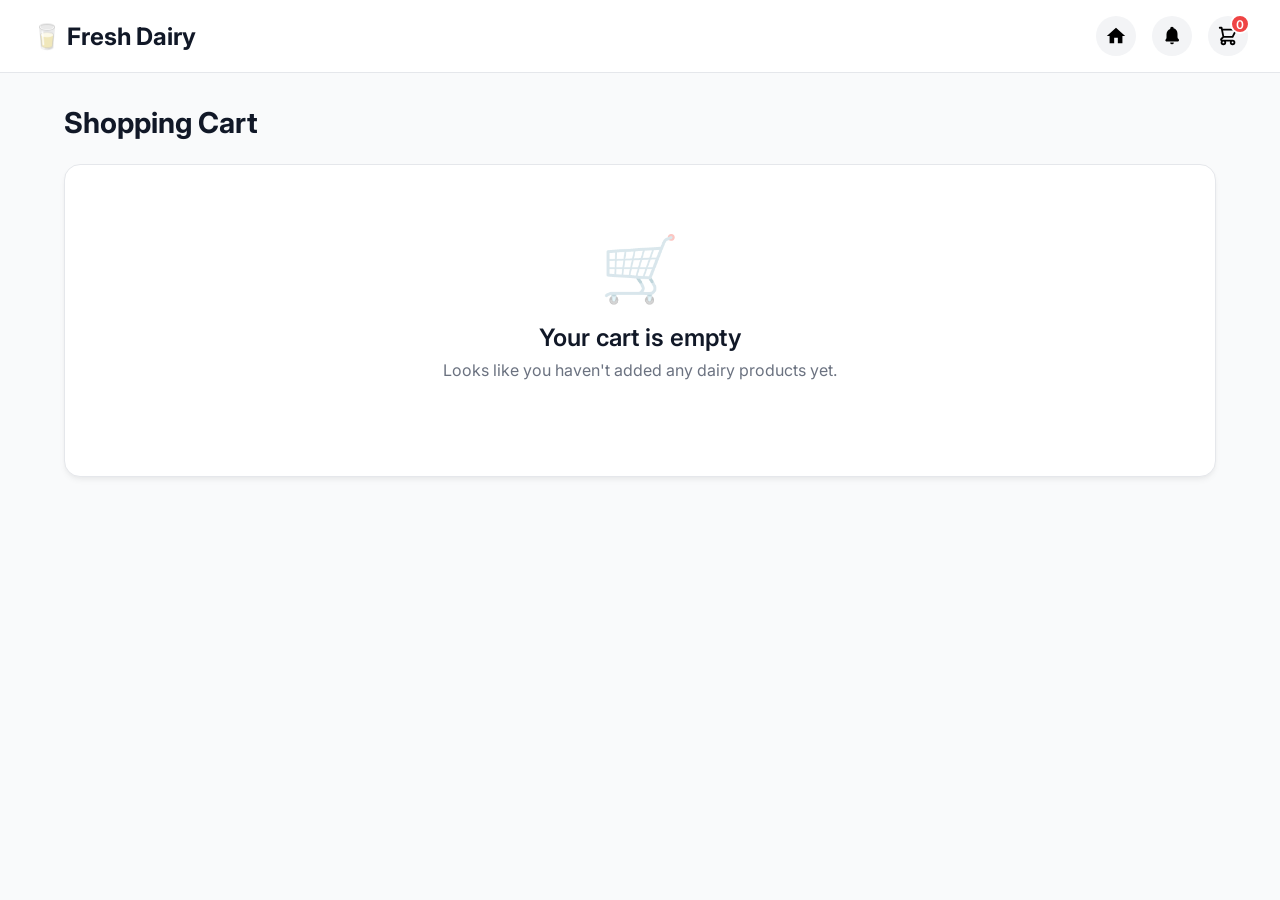
<file: cart.html>
<!DOCTYPE html>
<html lang="en">
<head>
    <meta charset="UTF-8">
    <meta name="viewport" content="width=device-width, initial-scale=1.0">
    <title>Cart - Fresh Dairy</title>
    <link href="https://fonts.googleapis.com/css2?family=Inter:wght@400;500;600;700&display=swap" rel="stylesheet">
    <style>
        :root {
            --primary: #059669;
            --primary-hover: #047857;
            --bg-color: #f9fafb;
            --card-bg: #ffffff;
            --text-main: #111827;
            --text-muted: #6b7280;
            --border-color: #e5e7eb;
            --danger: #ef4444;
            --danger-bg: #fef2f2;
        }

        * { margin: 0; padding: 0; box-sizing: border-box; }
        
        body { 
            font-family: 'Inter', sans-serif; 
            background-color: var(--bg-color); 
            color: var(--text-main);
            min-height: 100vh; 
        }

        /* --- Header & Navigation --- */
        .header {
            background: var(--card-bg);
            padding: 1rem 2rem;
            border-bottom: 1px solid var(--border-color);
            display: flex;
            justify-content: space-between;
            align-items: center;
            position: sticky;
            top: 0;
            z-index: 100;
        }

        .logo { 
            font-size: 1.5rem; 
            font-weight: 700; 
            display: flex; 
            align-items: center; 
            gap: 0.5rem; 
            color: var(--text-main);
            text-decoration: none;
        }

        .nav-icons { 
            display: flex; 
            gap: 1rem; 
            align-items: center; 
        }

        .icon-btn { 
            width: 40px; 
            height: 40px; 
            border-radius: 50%; 
            background: #f3f4f6; 
            display: flex; 
            align-items: center; 
            justify-content: center;
            cursor: pointer; 
            position: relative; 
            transition: background 0.2s; 
            text-decoration: none;
        }

        .icon-btn:hover { background: #e5e7eb; }

        .badge { 
            position: absolute; 
            top: -2px; 
            right: -2px; 
            background: var(--danger); 
            color: white; 
            border-radius: 50%; 
            width: 20px; 
            height: 20px; 
            font-size: 0.75rem; 
            font-weight: 600; 
            display: flex; 
            align-items: center; 
            justify-content: center; 
            border: 2px solid var(--card-bg);
        }

        /* --- Layout & Grid --- */
        .main-container {
            max-width: 1200px;
            margin: 2rem auto;
            padding: 0 1.5rem;
        }

        .page-title {
            font-size: 1.8rem;
            font-weight: 700;
            margin-bottom: 1.5rem;
        }

        .cart-layout {
            display: grid;
            grid-template-columns: 1fr;
            gap: 2rem;
            align-items: start;
        }

        @media (min-width: 900px) {
            .cart-layout {
                grid-template-columns: 2fr 1fr;
            }
        }

        .card {
            background: var(--card-bg);
            border-radius: 16px;
            box-shadow: 0 4px 6px -1px rgba(0, 0, 0, 0.05), 0 2px 4px -1px rgba(0, 0, 0, 0.03);
            border: 1px solid var(--border-color);
            overflow: hidden;
        }

        /* --- Cart Items Section --- */
        .cart-items-header {
            display: flex;
            justify-content: space-between;
            align-items: center;
            padding: 1.25rem 1.5rem;
            border-bottom: 1px solid var(--border-color);
        }

.clear-cart-btn {
            display: inline-flex;
            align-items: center;
            justify-content: center;
            background: #059669;
            color: white;
            border: 2px solid #059669;
            padding: 0.75rem 1.5rem;
            border-radius: 12px;
            font-weight: 700;
            font-size: 0.95rem;
            cursor: pointer;
            transition: all 0.3s cubic-bezier(0.25, 0.46, 0.45, 0.94);
            font-family: inherit;
            box-shadow: 0 2px 8px rgba(5, 150, 105, 0.2);
            text-transform: uppercase;
            letter-spacing: 0.5px;
        }
        .clear-cart-btn:hover {
            background: #047857;
            border-color: #047857;
            transform: translateY(-2px);
            box-shadow: 0 8px 20px rgba(5, 150, 105, 0.35);
        }
        .clear-cart-btn:active {
            transform: translateY(-1px);
        }

        .item-row { 
            display: grid; 
            grid-template-columns: auto 1fr auto auto auto; 
            gap: 1.5rem; 
            align-items: center; 
            padding: 1.25rem 1.5rem; 
            border-bottom: 1px solid var(--border-color); 
        }
        .item-row:last-child { border-bottom: none; }
        
        .item-image {
            width: 60px;
            height: 60px;
            background: #f0fdf4;
            border-radius: 8px;
            display: flex;
            align-items: center;
            justify-content: center;
            font-size: 1.5rem;
        }

        .item-details { display: flex; flex-direction: column; gap: 0.25rem; }
        .item-name { font-weight: 600; font-size: 1.05rem; }
        .item-price { color: var(--text-muted); font-size: 0.9rem; }

        .quantity-controls { 
            display: flex; align-items: center; gap: 0.5rem; 
            background: var(--bg-color); 
            padding: 0.25rem; 
            border-radius: 8px; 
            border: 1px solid var(--border-color); 
        }
        .qty-btn { 
            width: 28px; height: 28px; 
            border: none; background: var(--card-bg); 
            border-radius: 6px; font-weight: 600; 
            cursor: pointer; box-shadow: 0 1px 2px rgba(0,0,0,0.05);
            color: black;
        }
        .qty-btn:hover { background: #f3f4f6; }
        .qty { font-weight: 600; width: 24px; text-align: center; color: black; }

        .item-total { font-weight: 700; font-size: 1.1rem; width: 80px; text-align: right; }

        .delete-btn { 
            background: var(--danger-bg); color: var(--danger); 
            border: none; width: 32px; height: 32px; 
            border-radius: 8px; cursor: pointer; 
            font-size: 1.2rem; display: flex; align-items: center; justify-content: center; 
            transition: all 0.2s;
        }
        .delete-btn:hover { background: #fecaca; }

        /* --- Summary Section --- */
        .summary-box { padding: 1.5rem; }
        .summary-title { font-size: 1.2rem; font-weight: 700; margin-bottom: 1.5rem; }
        
        .summary-row { display: flex; justify-content: space-between; margin-bottom: 1rem; color: var(--text-muted); }
        .summary-row.total { 
            font-weight: 700; font-size: 1.25rem; color: var(--text-main); 
            margin-top: 1rem; padding-top: 1rem; border-top: 1px dashed var(--border-color); 
        }

        .checkout-btn { 
            width: 100%; padding: 1rem; 
            background: var(--primary); color: white; 
            border: none; border-radius: 8px; 
            font-size: 1.1rem; font-weight: 600; 
            cursor: pointer; transition: background 0.3s; 
            margin-top: 1rem;
        }
        .checkout-btn:hover { background: var(--primary-hover); }

        /* --- Empty State --- */
        .empty-state { text-align: center; padding: 4rem 2rem; grid-column: 1 / -1; }
        .empty-icon { font-size: 4rem; margin-bottom: 1rem; opacity: 0.3; }
        .empty-title { font-size: 1.5rem; font-weight: 600; margin-bottom: 0.5rem; }
        .empty-text { color: var(--text-muted); margin-bottom: 2rem; }

        /* Mobile Adjustments */
        @media (max-width: 600px) {
            .item-row { 
                grid-template-columns: auto 1fr auto; 
                grid-template-areas: "img details delete" "img controls total";
                gap: 1rem;
            }
            .item-image { grid-area: img; }
            .item-details { grid-area: details; }
            .delete-wrapper { grid-area: delete; justify-self: end; }
            .quantity-controls { grid-area: controls; justify-self: start; }
            .item-total { grid-area: total; justify-self: end; width: auto;}
        }
    </style>
</head>
<body>

    <header class="header">
        <a href="#" class="logo">🥛 Fresh Dairy</a>
        <div class="nav-icons">
            
            <a href="index.html" class="icon-btn" title="Home">
                <svg xmlns="http://www.w3.org/2000/svg" viewBox="0 0 24 24" width="22" height="22" fill="black">
                    <path d="M10 20v-6h4v6h5v-8h3L12 3 2 12h3v8z"/>
                </svg>
            </a>
            
            <a href="#" class="icon-btn" title="Notifications">
                <svg xmlns="http://www.w3.org/2000/svg" viewBox="0 0 24 24" width="22" height="22" fill="black">
                    <path d="M12 2a2 2 0 0 0-2 2v.29c-2.3.84-4 3.12-4 5.92v3.75a2.5 2.5 0 0 1-1.12 2.08A1.5 1.5 0 0 0 5.66 18h12.68a1.5 1.5 0 0 0 .78-2.66A2.5 2.5 0 0 1 18 13.25V9.5c0-2.8-1.7-5.08-4-5.92V4a2 2 0 0 0-2-2Z"/>
                    <path d="M10 19h4a2 2 0 0 1-4 0Z"/>
                </svg>
            </a>
            
            <a href="#" class="icon-btn" title="Cart">
                <svg xmlns="http://www.w3.org/2000/svg" viewBox="0 0 24 24" width="22" height="22" fill="none" stroke="black" stroke-width="2" stroke-linecap="round" stroke-linejoin="round">
                    <path d="M3 3h2l.4 2M7 13h10l4-8H5.4M7 13L5.4 5M7 13l-2.293 2.293c-.63.63-.184 1.707.707 1.707H17m0 0a2 2 0 100 4 2 2 0 000-4zm-8 2a2 2 0 11-4 0 2 2 0 014 0z"></path>
                </svg>
                <span class="badge" id="badgeCount">0</span>
            </a>
            
        </div>
    </header>

    <main class="main-container">
        <h1 class="page-title">Shopping Cart</h1>
        <div id="cartContainer">
            </div>
    </main>

    <script>
        // Use localStorage cart from previous session, or provide dummy data
function getCart() {
            return JSON.parse(localStorage.getItem('cart')) || [];
        }

        function renderCart() {
            const container = document.getElementById('cartContainer');
            const cart = getCart();
            const subtotal = cart.reduce((sum, item) => sum + (item.price * item.qty), 0);
            const delivery = subtotal > 0 ? 10 : 0;
            const platform = subtotal > 0 ? 10 : 0;
            const total = subtotal + delivery + platform;
            
            const itemCount = cart.reduce((sum, item) => sum + item.qty, 0);
            document.getElementById('badgeCount').textContent = itemCount;

            if (cart.length === 0) {
                container.innerHTML = `
                    <div class="card empty-state">
                        <div class="empty-icon">🛒</div>
                        <h2 class="empty-title">Your cart is empty</h2>
                        <p class="empty-text">Looks like you haven't added any dairy products yet.</p>
                    </div>
                `;
                return;
            }

            let itemsHtml = cart.map((item, index) => `
                <div class="item-row">
                    <div class="item-image">${item.icon || '🥛'}</div>
                    <div class="item-details">
                        <div class="item-name">${item.name}</div>
                        <div class="item-price">₹${item.price} per item</div>
                    </div>
                    <div class="quantity-controls">
                        <button class="qty-btn" onclick="changeQty(${index}, -1)">−</button>
                        <span class="qty">${item.qty}</span>
                        <button class="qty-btn" onclick="changeQty(${index}, 1)">+</button>
                    </div>
                    <div class="item-total">₹${(item.price * item.qty).toFixed(0)}</div>
                    <div class="delete-wrapper">
                        <button class="delete-btn" onclick="removeItem(${index})" title="Remove item">×</button>
                    </div>
                </div>
            `).join('');

            container.innerHTML = `
                <div class="cart-layout">
                    <div class="card">
                        <div class="cart-items-header">
                            <span style="font-weight: 600; color: var(--text-muted);">Items (${itemCount})</span>
<button class="clear-cart-btn" onclick="clearCart()">
  Clear Cart
</button>
                        </div>
                        <div class="cart-items">
                            ${itemsHtml}
                        </div>
                        <div style="padding: 1.5rem; border-top: 1px solid var(--border-color);">
                            <a href="index.html" class="clear-cart-btn" style="width: 100%; justify-content: center; text-decoration: none;">
                                Continue Shopping
                            </a>
                        </div>
                    </div>

                    <div class="card summary-box">
                        <h2 class="summary-title">Order Summary</h2>
                        <div class="summary-row">
                            <span>Item Subtotal</span>
                            <span style="font-weight: 600; color: var(--text-main);">₹${subtotal}</span>
                        </div>
                        <div class="summary-row">
                            <span>Delivery Partner Fee</span>
                            <span>₹${delivery}</span>
                        </div>
                        <div class="summary-row">
                            <span>Platform Fee</span>
                            <span>₹${platform}</span>
                        </div>
                        <div class="summary-row total">
                            <span>Total to Pay</span>
                            <span>₹${total}</span>
                        </div>
                        <button class="checkout-btn" onclick="checkout()">Proceed to Checkout</button>
                    </div>
                </div>
            `;
        }

        function changeQty(index, delta) {
            const cart = getCart();
            cart[index].qty += delta;
            if (cart[index].qty < 1) {
                cart.splice(index, 1);
            }
            localStorage.setItem('cart', JSON.stringify(cart));
            renderCart();
        }

        function removeItem(index) {
            const cart = getCart();
            cart.splice(index, 1);
            localStorage.setItem('cart', JSON.stringify(cart));
            renderCart();
        }

function clearCart() {
            if (confirm('Are you sure you want to clear all items from your cart? This action cannot be undone.')) {
                localStorage.setItem('cart', JSON.stringify([]));
                renderCart();
            }
        }

        function checkout() {
            alert('Redirecting to secure payment gateway...');
        }

        // Initial Render
        renderCart();
    </script>
</body>
</html>
</file>
